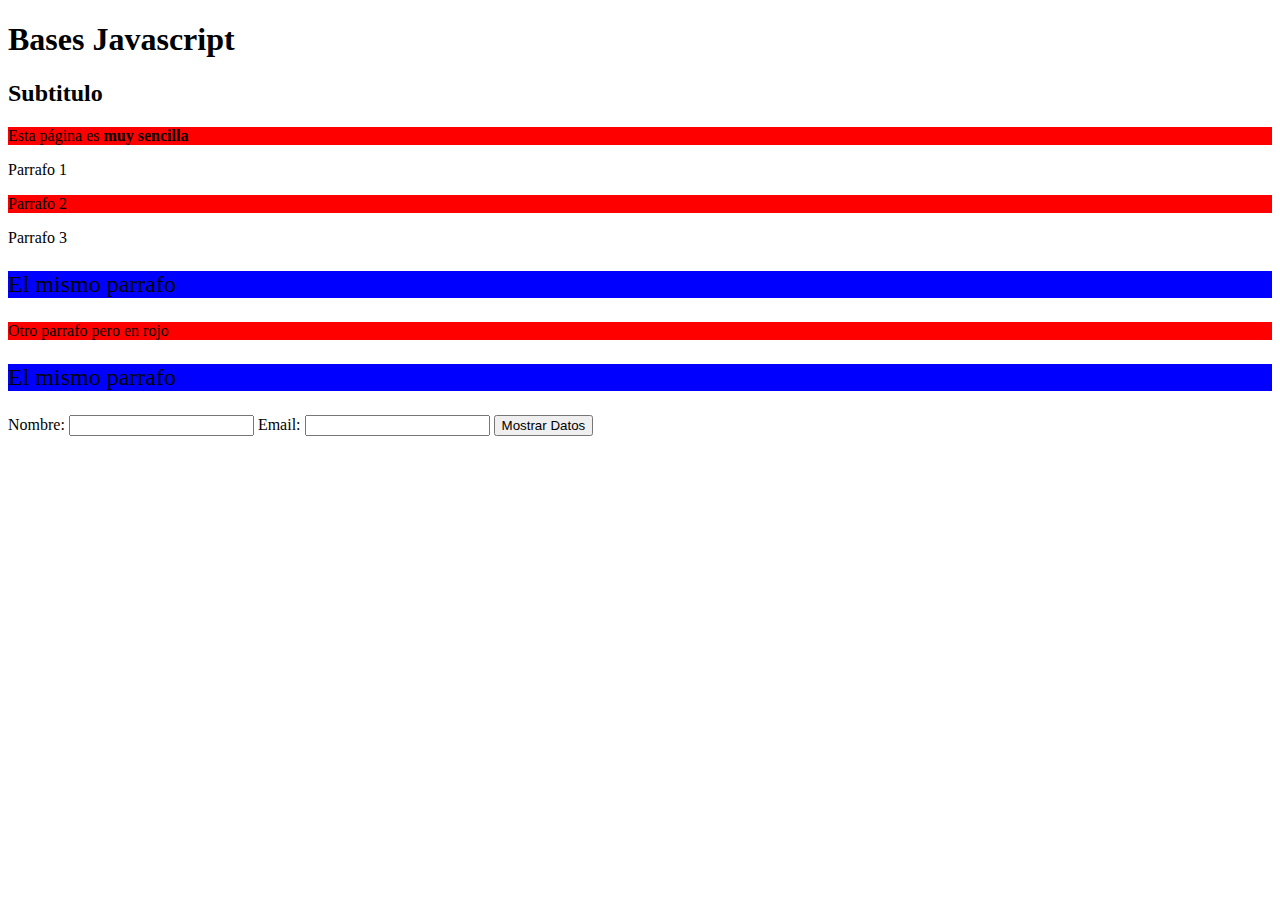
<file: index.html>
<!DOCTYPE html>
<html lang="en">

<head>
    <meta charset="UTF-8">
    <meta name="viewport" content="width=device-width, initial-scale=1.0">
    <title>Bases javascript</title>
    <link rel="stylesheet" href="./styles.css">
</head>

<body>
    <h1>Bases Javascript</h1>

    <h2>Subtitulo</h2>

    <p id="text-7" class="bg-red p-10">
        Esta página es <strong id="text-8">muy sencilla</strong>
    </p>

    <p>Parrafo 1</p>
    <p class="bg-red">Parrafo 2</p>
    <p>Parrafo 3</p>

    <div id="mi-id">
        <p class="hidden">Texto oculto</p>
        <p id="p-lorem" class="bg-blue">Lorem ipsum, dolor sit amet consectetur adipisicing elit. Minus cupiditate sequi
            doloribus nulla ad et mollitia illo provident eum magni dolorum voluptatem maiores quisquam, deleniti
            quaerat iure nemo! Tenetur, quam!</p>
    </div>

    <div>
        <p class="hidden">Otro texto</p>
        <p class="bg-red">Otro parrafo pero en rojo</p>
    </div>

    <div>
        <p class="hidden">Otro texto</p>
        <p class="bg-blue">Otro parrafo dentro de un DIV pero en azul</p>
    </div>



    <form id="mi-formulario">
        <label for="nombre">Nombre:</label>
        <input type="text" id="nombre" />

        <label for="email">Email:</label>
        <input type="email" id="email" />

        <button type="button" onclick="mostrarDatos()">Mostrar Datos</button>
    </form>

    <script src="./scripts/DOM/obtener-datos.js"></script>
</body>

</html>
</file>
<file: styles.css>
.bg-blue {
    background-color: blue;
}

.bg-red {
    background-color: red;
}

.text-xl {
    font-size: 24px;
}

.hidden {
    display: none;
}

.div-container {
    margin: 10px;
    /* background-color: red; */
    height: 300px;
    width: 300px;
    display: flex;
    align-items: center;
    justify-content: center;
    border: 1px solid gray;
}

hr {
    margin: 20px 0px;
}
</file>
